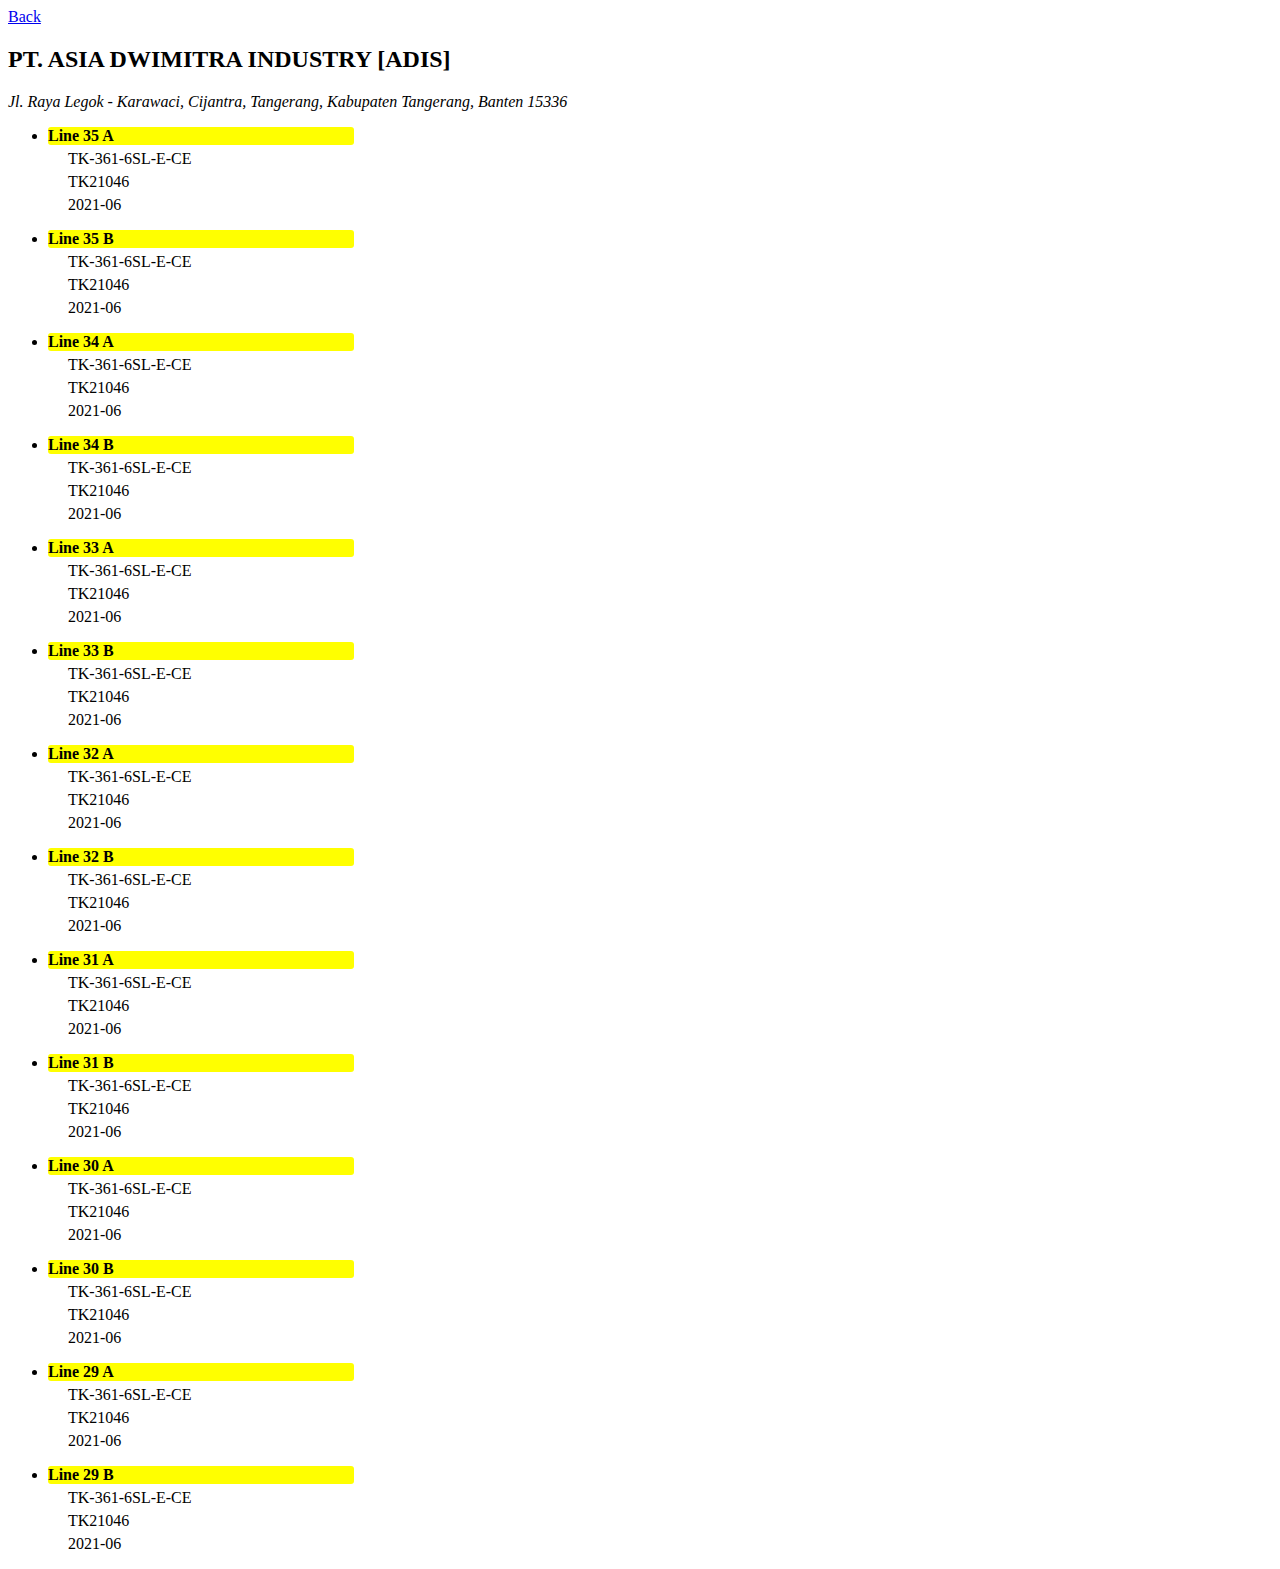
<file: selector/adis.html>
<!DOCTYPE html>
<html lang="en">
    <head>
        <meta charset="UTF-8">
        <meta name="viewport" content="width=device-width, initial-scale=1.0">
        <title>Search Engine</title>
        <link rel="stylesheet" href="/sel-style.css">
    </head>
    <body>
        <div>
                <!-- Data pt. adis -->
                <a href="/index.html">Back</a>
                <h2>PT. ASIA DWIMITRA INDUSTRY [ADIS]</h2>
                <div>
                    <!-- lokasi -->
                    <address>Jl. Raya Legok - Karawaci, Cijantra, Tangerang, Kabupaten Tangerang, Banten 15336</address>
                    <ul>
                        <li>Line 35 A</li>
                        <p>TK-361-6SL-E-CE</p>    
                        <p>TK21046</p>
                        <p>2021-06</p>
                    </ul>
                    <ul>
                        <li>Line 35 B</li>
                        <p>TK-361-6SL-E-CE</p>    
                        <p>TK21046</p>
                        <p>2021-06</p>
                    </ul>
                    <ul>
                        <li>Line 34 A</li>
                        <p>TK-361-6SL-E-CE</p>    
                        <p>TK21046</p>
                        <p>2021-06</p>
                    </ul>
                    <ul>
                        <li>Line 34 B</li>
                        <p>TK-361-6SL-E-CE</p>    
                        <p>TK21046</p>
                        <p>2021-06</p>
                    </ul>
                    <ul>
                        <li>Line 33 A</li>
                        <p>TK-361-6SL-E-CE</p>    
                        <p>TK21046</p>
                        <p>2021-06</p>
                    </ul>
                    <ul>
                        <li>Line 33 B</li>
                        <p>TK-361-6SL-E-CE</p>    
                        <p>TK21046</p>
                        <p>2021-06</p>
                    </ul>
                    <ul>
                        <li>Line 32 A</li>
                        <p>TK-361-6SL-E-CE</p>    
                        <p>TK21046</p>
                        <p>2021-06</p>
                    </ul>
                    <ul>
                        <li>Line 32 B</li>
                        <p>TK-361-6SL-E-CE</p>    
                        <p>TK21046</p>
                        <p>2021-06</p>
                    </ul>
                    <ul>
                        <li>Line 31 A</li>
                        <p>TK-361-6SL-E-CE</p>    
                        <p>TK21046</p>
                        <p>2021-06</p>
                    </ul>
                    <ul>
                        <li>Line 31 B</li>
                        <p>TK-361-6SL-E-CE</p>    
                        <p>TK21046</p>
                        <p>2021-06</p>
                    </ul>
                    <ul>
                        <li>Line 30 A</li>
                        <p>TK-361-6SL-E-CE</p>    
                        <p>TK21046</p>
                        <p>2021-06</p>
                    </ul>
                    <ul>
                        <li>Line 30 B</li>
                        <p>TK-361-6SL-E-CE</p>    
                        <p>TK21046</p>
                        <p>2021-06</p>
                    </ul>
                    <ul>
                        <li>Line 29 A</li>
                        <p>TK-361-6SL-E-CE</p>    
                        <p>TK21046</p>
                        <p>2021-06</p>
                    </ul>
                    <ul>
                        <li>Line 29 B</li>
                        <p>TK-361-6SL-E-CE</p>    
                        <p>TK21046</p>
                        <p>2021-06</p>
                    </ul>
                </div>
        </div>        
    </body>
</html>
</file>
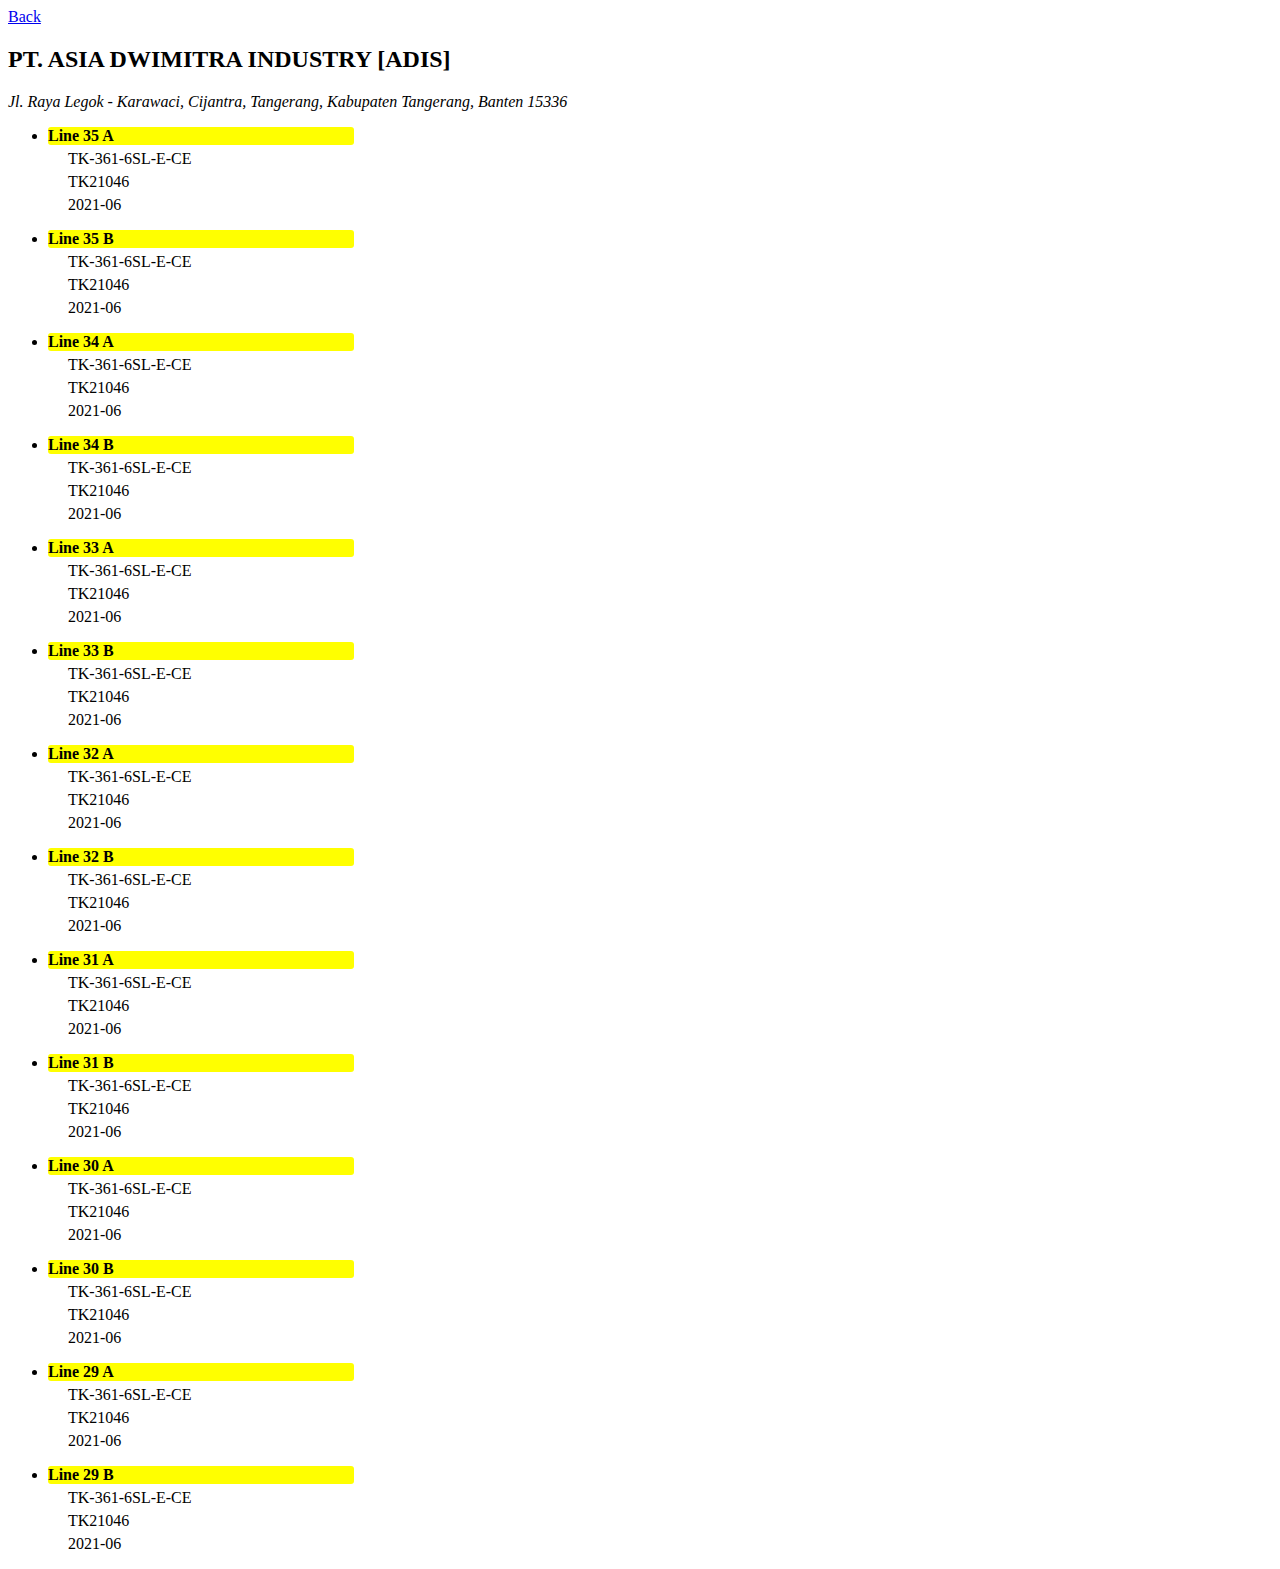
<file: selector/diamn.html>
<!DOCTYPE html>
<html lang="en">
    <head>
        <meta charset="UTF-8">
        <meta name="viewport" content="width=device-width, initial-scale=1.0">
        <title>Search Engine</title>
        <link rel="stylesheet" href="/sel-style.css">
    </head>
    <body>
        <div>
            
                <a href="/index.html">Back</a>
                <h2>PT. ASIA DWIMITRA INDUSTRY [ADIS]</h2>
                <div>
                    <!-- lokasi -->
                    <address>Jl. Raya Legok - Karawaci, Cijantra, Tangerang, Kabupaten Tangerang, Banten 15336</address>
                    <ul>
                        <li>Line 35 A</li>
                        <p>TK-361-6SL-E-CE</p>    
                        <p>TK21046</p>
                        <p>2021-06</p>
                    </ul>
                    <ul>
                        <li>Line 35 B</li>
                        <p>TK-361-6SL-E-CE</p>    
                        <p>TK21046</p>
                        <p>2021-06</p>
                    </ul>
                    <ul>
                        <li>Line 34 A</li>
                        <p>TK-361-6SL-E-CE</p>    
                        <p>TK21046</p>
                        <p>2021-06</p>
                    </ul>
                    <ul>
                        <li>Line 34 B</li>
                        <p>TK-361-6SL-E-CE</p>    
                        <p>TK21046</p>
                        <p>2021-06</p>
                    </ul>
                    <ul>
                        <li>Line 33 A</li>
                        <p>TK-361-6SL-E-CE</p>    
                        <p>TK21046</p>
                        <p>2021-06</p>
                    </ul>
                    <ul>
                        <li>Line 33 B</li>
                        <p>TK-361-6SL-E-CE</p>    
                        <p>TK21046</p>
                        <p>2021-06</p>
                    </ul>
                    <ul>
                        <li>Line 32 A</li>
                        <p>TK-361-6SL-E-CE</p>    
                        <p>TK21046</p>
                        <p>2021-06</p>
                    </ul>
                    <ul>
                        <li>Line 32 B</li>
                        <p>TK-361-6SL-E-CE</p>    
                        <p>TK21046</p>
                        <p>2021-06</p>
                    </ul>
                    <ul>
                        <li>Line 31 A</li>
                        <p>TK-361-6SL-E-CE</p>    
                        <p>TK21046</p>
                        <p>2021-06</p>
                    </ul>
                    <ul>
                        <li>Line 31 B</li>
                        <p>TK-361-6SL-E-CE</p>    
                        <p>TK21046</p>
                        <p>2021-06</p>
                    </ul>
                    <ul>
                        <li>Line 30 A</li>
                        <p>TK-361-6SL-E-CE</p>    
                        <p>TK21046</p>
                        <p>2021-06</p>
                    </ul>
                    <ul>
                        <li>Line 30 B</li>
                        <p>TK-361-6SL-E-CE</p>    
                        <p>TK21046</p>
                        <p>2021-06</p>
                    </ul>
                    <ul>
                        <li>Line 29 A</li>
                        <p>TK-361-6SL-E-CE</p>    
                        <p>TK21046</p>
                        <p>2021-06</p>
                    </ul>
                    <ul>
                        <li>Line 29 B</li>
                        <p>TK-361-6SL-E-CE</p>    
                        <p>TK21046</p>
                        <p>2021-06</p>
                    </ul>
                </div>
        </div>        
    </body>
</html>
</file>
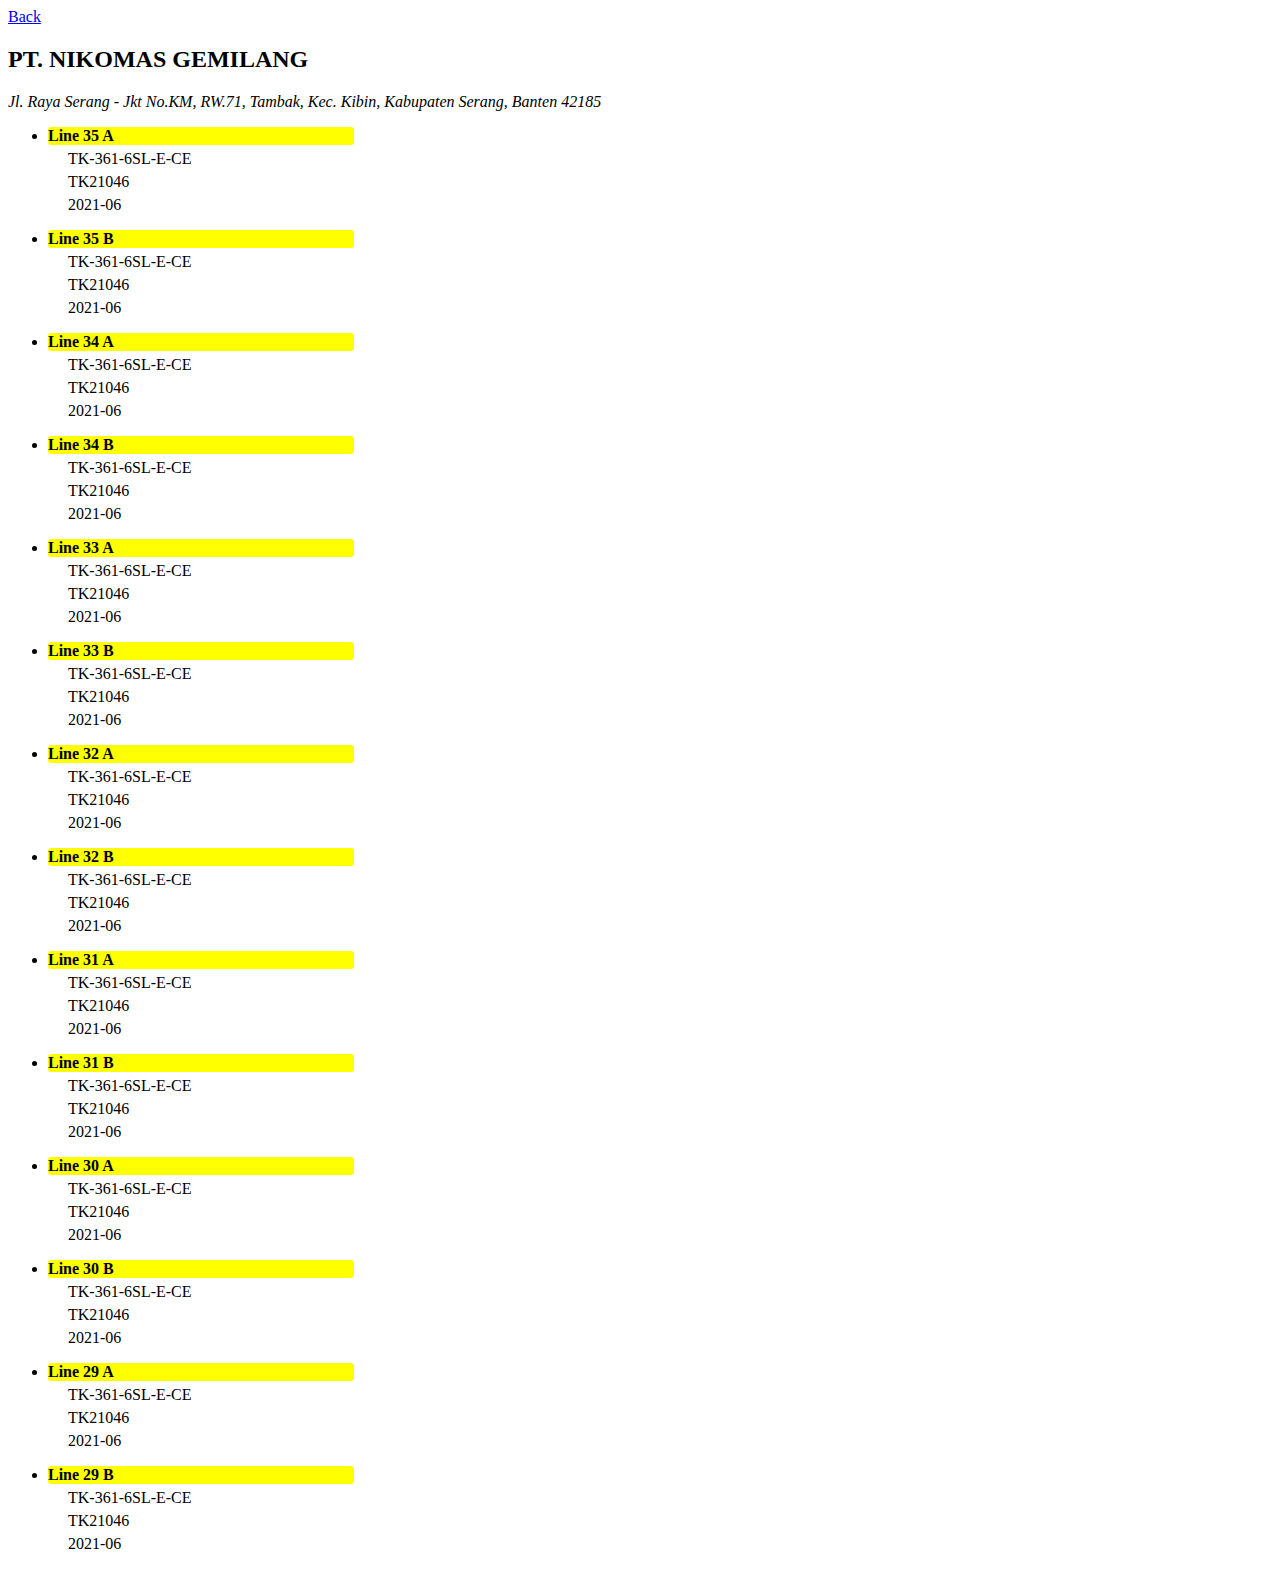
<file: selector/nikomas.html>
<!DOCTYPE html>
<html lang="en">
    <head>
        <meta charset="UTF-8">
        <meta name="viewport" content="width=device-width, initial-scale=1.0">
        <title>Search Engine</title>
        <link rel="stylesheet" href="/sel-style.css">
    </head>
    <body>
        <div>
                <!-- Data pt. nikomas gemilang -->
                <a href="/index.html">Back</a>
                <h2>PT. NIKOMAS GEMILANG</h2>
                <div>
                    <address>Jl. Raya Serang - Jkt No.KM, RW.71, Tambak, Kec. Kibin, Kabupaten Serang, Banten 42185</address>
                    <ul>
                        <li>Line 35 A</li>
                        <p>TK-361-6SL-E-CE</p>    
                        <p>TK21046</p>
                        <p>2021-06</p>
                    </ul>
                    <ul>
                        <li>Line 35 B</li>
                        <p>TK-361-6SL-E-CE</p>    
                        <p>TK21046</p>
                        <p>2021-06</p>
                    </ul>
                    <ul>
                        <li>Line 34 A</li>
                        <p>TK-361-6SL-E-CE</p>    
                        <p>TK21046</p>
                        <p>2021-06</p>
                    </ul>
                    <ul>
                        <li>Line 34 B</li>
                        <p>TK-361-6SL-E-CE</p>    
                        <p>TK21046</p>
                        <p>2021-06</p>
                    </ul>
                    <ul>
                        <li>Line 33 A</li>
                        <p>TK-361-6SL-E-CE</p>    
                        <p>TK21046</p>
                        <p>2021-06</p>
                    </ul>
                    <ul>
                        <li>Line 33 B</li>
                        <p>TK-361-6SL-E-CE</p>    
                        <p>TK21046</p>
                        <p>2021-06</p>
                    </ul>
                    <ul>
                        <li>Line 32 A</li>
                        <p>TK-361-6SL-E-CE</p>    
                        <p>TK21046</p>
                        <p>2021-06</p>
                    </ul>
                    <ul>
                        <li>Line 32 B</li>
                        <p>TK-361-6SL-E-CE</p>    
                        <p>TK21046</p>
                        <p>2021-06</p>
                    </ul>
                    <ul>
                        <li>Line 31 A</li>
                        <p>TK-361-6SL-E-CE</p>    
                        <p>TK21046</p>
                        <p>2021-06</p>
                    </ul>
                    <ul>
                        <li>Line 31 B</li>
                        <p>TK-361-6SL-E-CE</p>    
                        <p>TK21046</p>
                        <p>2021-06</p>
                    </ul>
                    <ul>
                        <li>Line 30 A</li>
                        <p>TK-361-6SL-E-CE</p>    
                        <p>TK21046</p>
                        <p>2021-06</p>
                    </ul>
                    <ul>
                        <li>Line 30 B</li>
                        <p>TK-361-6SL-E-CE</p>    
                        <p>TK21046</p>
                        <p>2021-06</p>
                    </ul>
                    <ul>
                        <li>Line 29 A</li>
                        <p>TK-361-6SL-E-CE</p>    
                        <p>TK21046</p>
                        <p>2021-06</p>
                    </ul>
                    <ul>
                        <li>Line 29 B</li>
                        <p>TK-361-6SL-E-CE</p>    
                        <p>TK21046</p>
                        <p>2021-06</p>
                    </ul>
                </div>
        </div>        
    </body>
</html>
</file>
<file: sel-style.css>
body {
    font-family: tahoma;
}

li {
    background-color: #ffff00;
    font-weight: bold;
    border-radius: 3px;
    width: 25%;
}

p {
    margin: 5px 20px;
}
</file>
